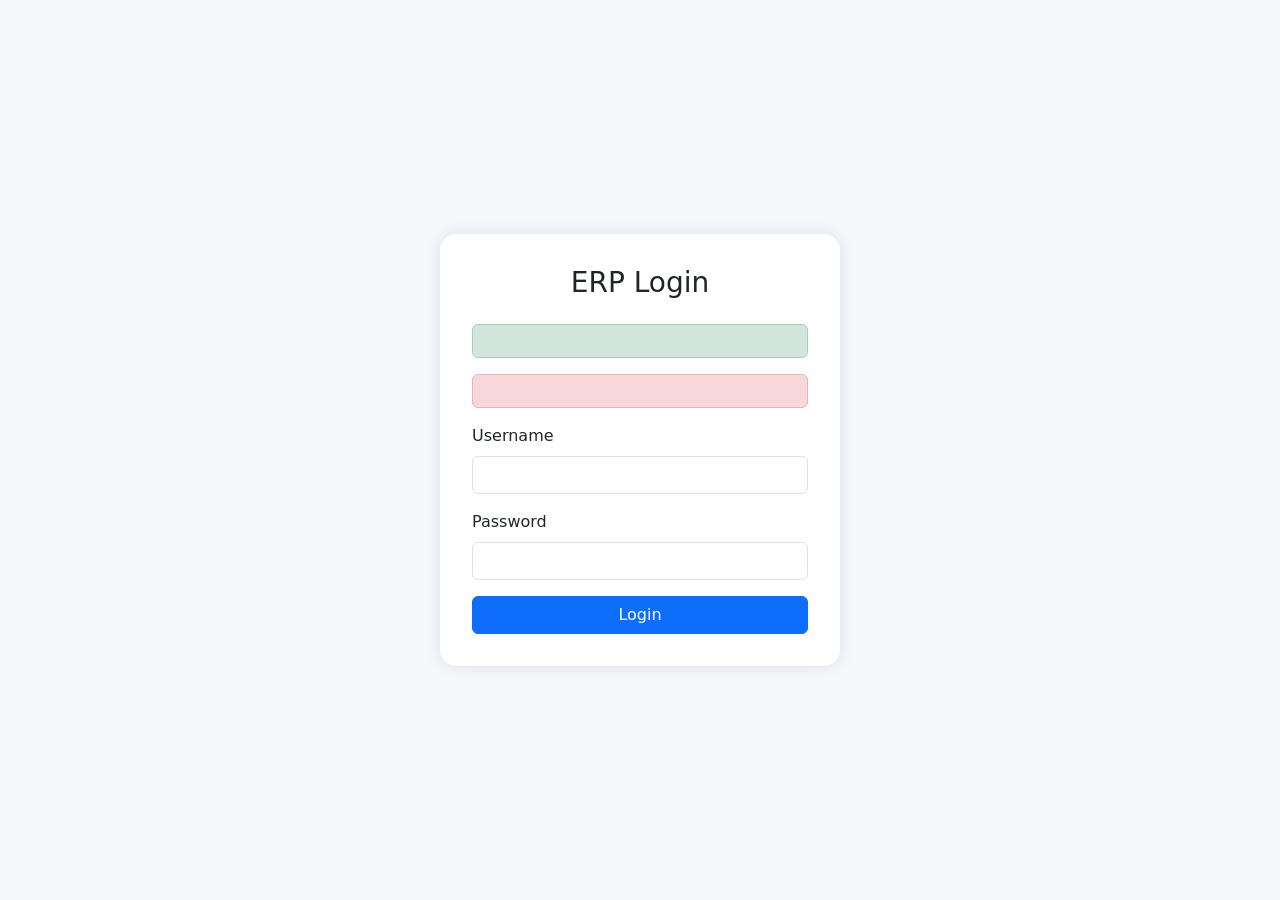
<file: src/main/resources/templates/index.html>
<!DOCTYPE html>
<html lang="en">
<head>
    <meta charset="UTF-8">
    <title>ERPClient - Login</title>
    <!-- Bootstrap CSS CDN -->
    <link href="https://cdn.jsdelivr.net/npm/bootstrap@5.3.0/dist/css/bootstrap.min.css" rel="stylesheet">
    <style>
        body {
            background-color: #f5f7fa;
            height: 100vh;
            display: flex;
            justify-content: center;
            align-items: center;
        }

        #login-container {
            background-color: #ffffff;
            padding: 2rem;
            border-radius: 1rem;
            box-shadow: 0 0 15px rgba(0, 0, 0, 0.1);
            width: 100%;
            max-width: 400px;
        }

        #login-container h3 {
            margin-bottom: 1.5rem;
            text-align: center;
        }

        button[type="submit"] {
            width: 100%;
        }
    </style>
</head>
<body>

<div id="login-container">
    <h3>ERP Login</h3>

    <!-- Display success or error messages -->
    <div th:if="${msg}" class="alert alert-success" role="alert" th:text="${msg}"></div>
    <div th:if="${err}" class="alert alert-danger" role="alert" th:text="${err}"></div>

    <form action="/login" method="post">
        <div class="mb-3">
            <label for="usr" class="form-label">Username</label>
            <input id="usr" type="text" name="inp-usr" class="form-control" required>
        </div>
        <div class="mb-3">
            <label for="pwd" class="form-label">Password</label>
            <input id="pwd" type="password" name="inp-pwd" class="form-control" required>
        </div>
        <div>
            <button type="submit" class="btn btn-primary">Login</button>
        </div>
    </form>
</div>

<!-- Bootstrap JS CDN -->
<script src="https://cdn.jsdelivr.net/npm/bootstrap@5.3.0/dist/js/bootstrap.bundle.min.js"></script>

</body>
</html>
</file>
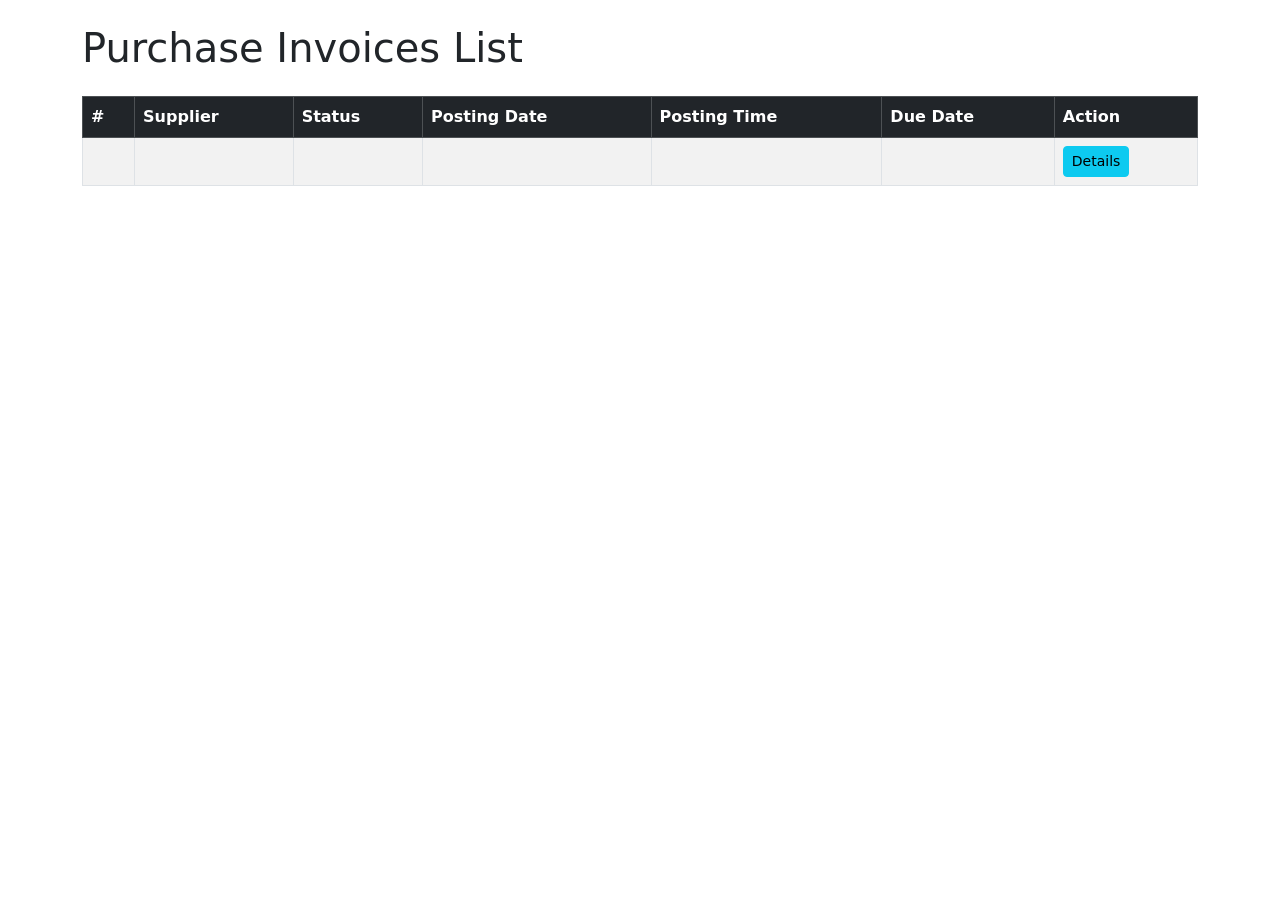
<file: src/main/resources/templates/purchase-invoice/index.html>
<!DOCTYPE html>
<html lang="en">
<head>
    <meta charset="UTF-8">
    <title>ERPClient - Purchase Invoices List</title>
    <!-- Bootstrap CSS -->
    <link href="https://cdn.jsdelivr.net/npm/bootstrap@5.3.0/dist/css/bootstrap.min.css" rel="stylesheet">
    <link rel="stylesheet" th:href="@{/css/list.css}">
</head>
<body>

<header th:include="fragments/navbar"></header>

<main class="container">
    <h1 class="my-4">Purchase Invoices List</h1>
    <div class="table-responsive">
        <table class="table table-bordered table-striped align-middle">
            <thead class="table-dark">
            <tr>
                <th>#</th>
                <th>Supplier</th>
                <th>Status</th>
                <th>Posting Date</th>
                <th>Posting Time</th>
                <th>Due Date</th>
                <th>Action</th>
            </tr>
            </thead>
            <tbody>
            <tr th:each="pi : ${purchaseInvoices}">
                <td th:text="${pi.name}"></td>
                <td th:text="${pi.supplierName}"></td>
                <td th:text="${pi.status}"></td>
                <td th:text="${pi.postingDate}"></td>
                <td th:text="${pi.postingTime}"></td>
                <td th:text="${pi.dueDate}"></td>
                <td>
                    <a class="btn btn-sm btn-info"  th:href="'/purchase-invoices/fiche?name=' + ${pi.name} + '&sp_name=' + ${pi.supplierName}">
                        Details
                    </a>
                </td>
            </tr>
            </tbody>
        </table>
    </div>
</main>

<!-- Bootstrap JS -->
<script src="https://cdn.jsdelivr.net/npm/bootstrap@5.3.0/dist/js/bootstrap.bundle.min.js"></script>

</body>
</html>
</file>
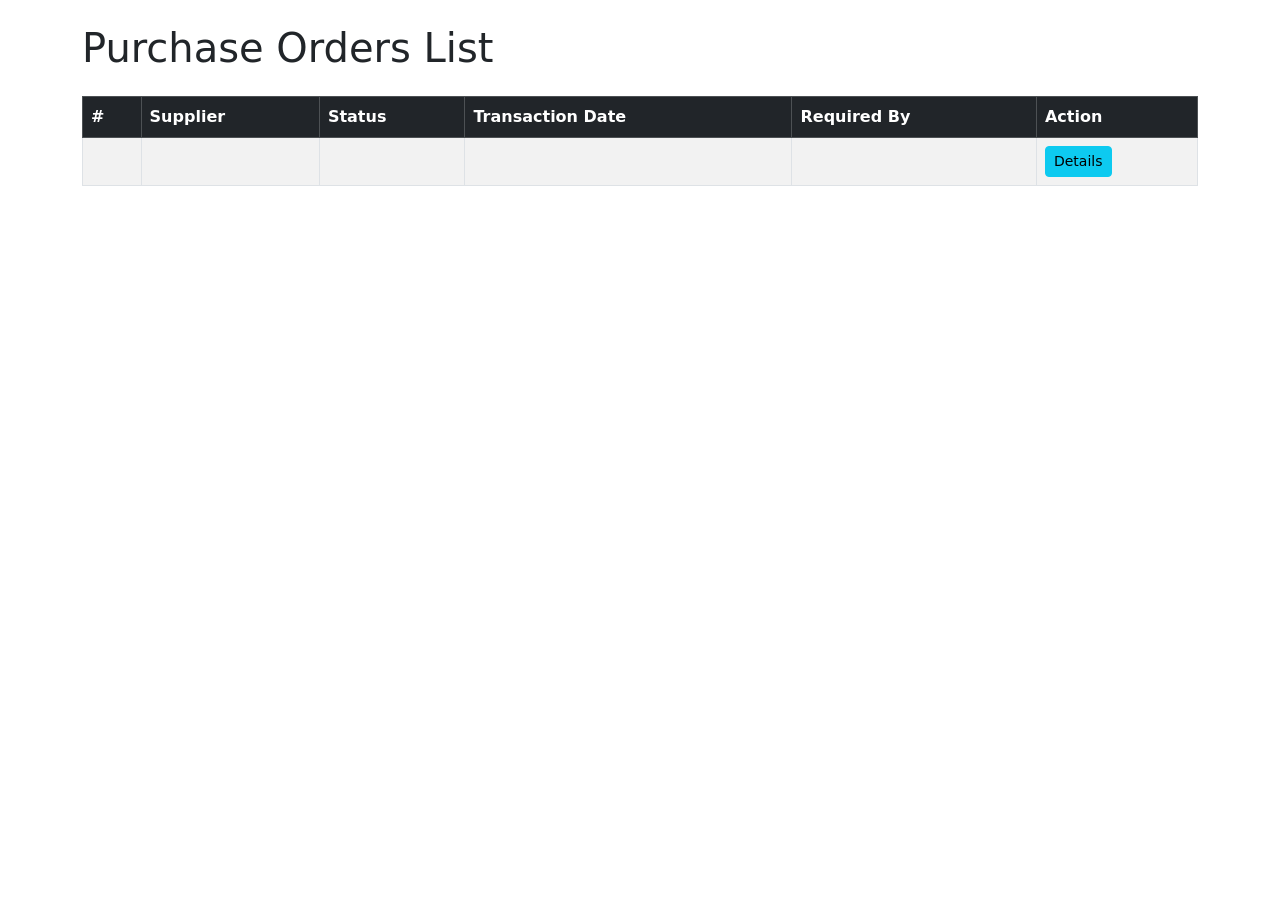
<file: src/main/resources/templates/purchase-order/index.html>
<!DOCTYPE html>
<html lang="en">
<head>
    <meta charset="UTF-8">
    <title>ERPClient - Purchase Orders List</title>
    <!-- Bootstrap CSS -->
    <link href="https://cdn.jsdelivr.net/npm/bootstrap@5.3.0/dist/css/bootstrap.min.css" rel="stylesheet">
    <link rel="stylesheet" th:href="@{/css/list.css}">
</head>
<body>

<header th:include="fragments/navbar"></header>

<main class="container">
    <h1 class="my-4">Purchase Orders List</h1>
    <div class="table-responsive">
        <table class="table table-bordered table-striped align-middle">
            <thead class="table-dark">
            <tr>
                <th>#</th>
                <th>Supplier</th>
                <th>Status</th>
                <th>Transaction Date</th>
                <th>Required By</th>
                <th>Action</th>
            </tr>
            </thead>
            <tbody>
            <tr th:each="po : ${purchaseOrders}">
                <td th:text="${po.name}"></td>
                <td th:text="${po.supplierName}"></td>
                <td th:text="${po.status}"></td>
                <td th:text="${po.transactionDate}"></td>
                <td th:text="${po.scheduleDate}"></td>
                <td>
                    <a class="btn btn-sm btn-info" th:href="'/purchase-orders/fiche?name=' + ${po.name} + '&sp_name=' + ${po.supplierName}">
                        Details
                    </a>
                </td>
            </tr>
            </tbody>
        </table>
    </div>
</main>

<!-- Bootstrap JS -->
<script src="https://cdn.jsdelivr.net/npm/bootstrap@5.3.0/dist/js/bootstrap.bundle.min.js"></script>

</body>
</html>
</file>
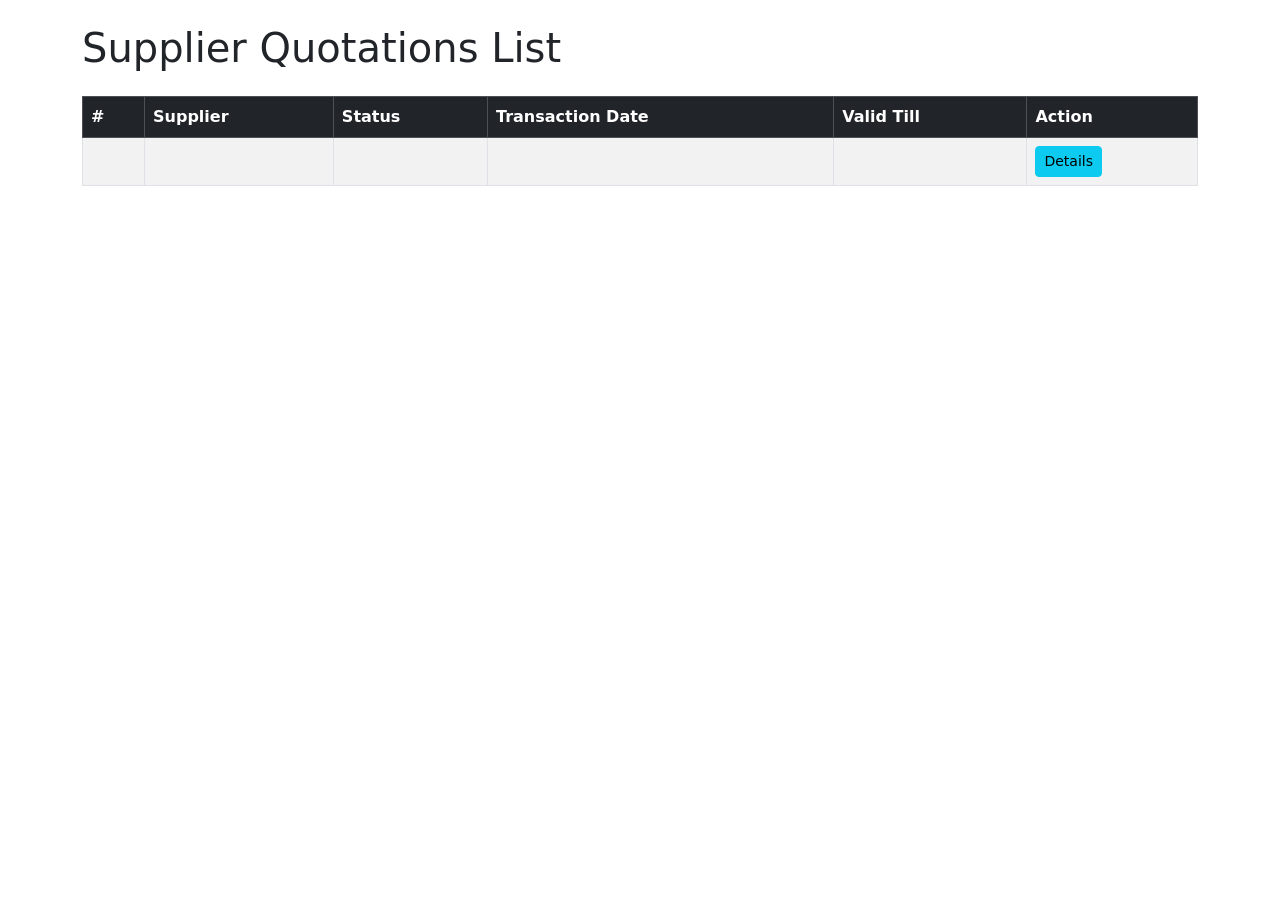
<file: src/main/resources/templates/supplier-quotation/index.html>
<!DOCTYPE html>
<html lang="en">
<head>
    <meta charset="UTF-8">
    <title>ERPClient - Supplier Quotations List</title>
    <!-- Bootstrap CSS -->
    <link href="https://cdn.jsdelivr.net/npm/bootstrap@5.3.0/dist/css/bootstrap.min.css" rel="stylesheet">
    <link rel="stylesheet" th:href="@{/css/list.css}">
</head>
<body>

<header th:include="fragments/navbar"></header>

<main class="container">
    <h1 class="my-4">Supplier Quotations List</h1>
    <div class="table-responsive">
        <table class="table table-bordered table-striped align-middle">
            <thead class="table-dark">
            <tr>
                <th>#</th>
                <th>Supplier</th>
                <th>Status</th>
                <th>Transaction Date</th>
                <th>Valid Till</th>
                <th>Action</th>
            </tr>
            </thead>
            <tbody>
            <tr th:each="sq : ${supplierQuotations}">
                <td th:text="${sq.name}"></td>
                <td th:text="${sq.supplierName}"></td>
                <td th:text="${sq.status}"></td>
                <td th:text="${sq.transactionDate}"></td>
                <td th:text="${sq.validTill}"></td>
                <td>
                    <a class="btn btn-sm btn-info" th:href="'/supplier-quotations/fiche?name=' + ${sq.name} + '&sp_name=' + ${sq.supplierName}">
                        Details
                    </a>
                </td>
            </tr>
            </tbody>
        </table>
    </div>
</main>

<!-- Bootstrap JS -->
<script src="https://cdn.jsdelivr.net/npm/bootstrap@5.3.0/dist/js/bootstrap.bundle.min.js"></script>

</body>
</html>
</file>
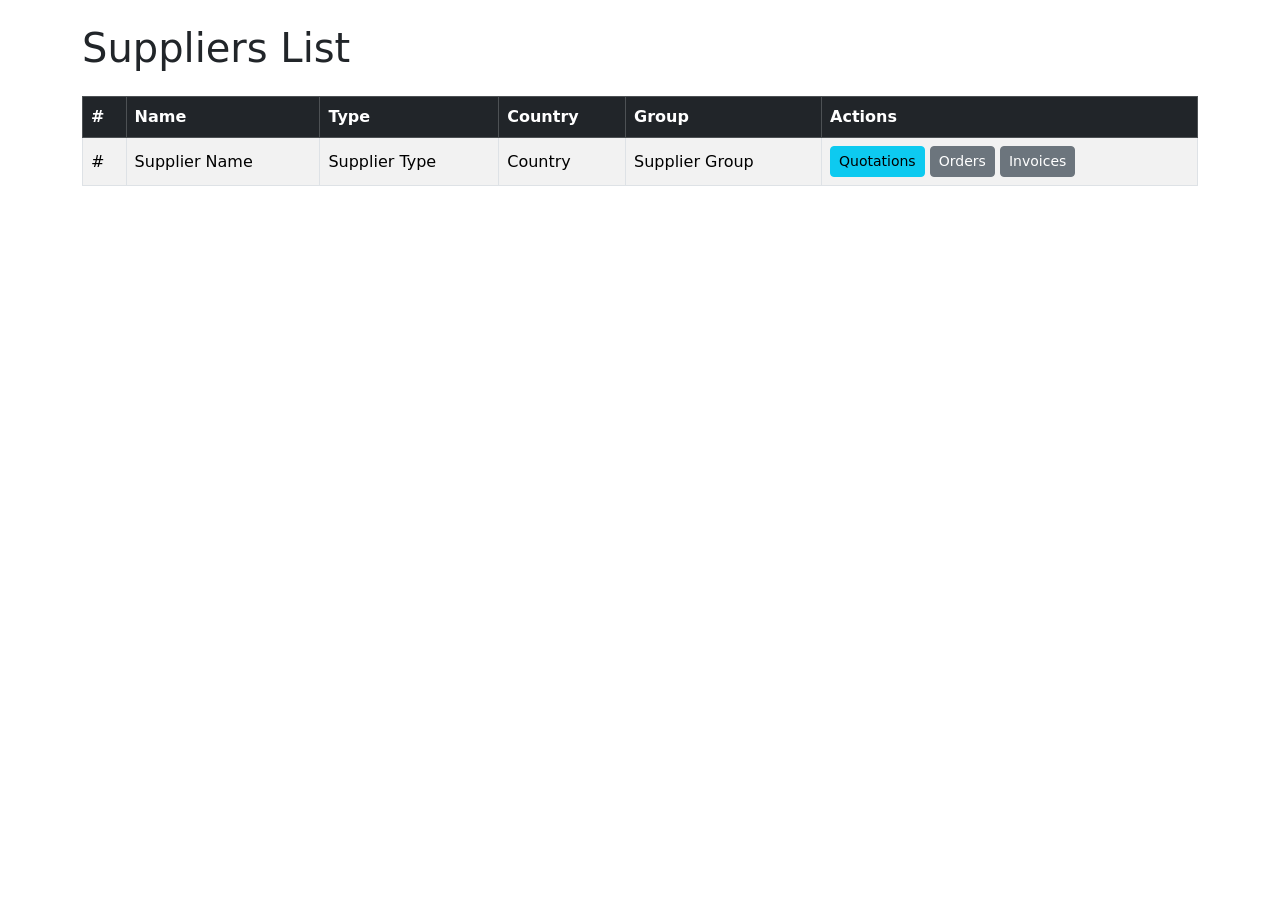
<file: src/main/resources/templates/suppliers/index.html>
<!DOCTYPE html>
<html lang="en">
<head>
    <meta charset="UTF-8">
    <title>ERPClient - Suppliers List</title>
    <!-- Bootstrap CSS -->
    <link href="https://cdn.jsdelivr.net/npm/bootstrap@5.3.0/dist/css/bootstrap.min.css" rel="stylesheet">
    <link rel="stylesheet" th:href="@{/css/list.css}">
</head>
<body>
  
<header th:include="fragments/navbar"></header>

<main class="container">
    <h1 class="my-4">Suppliers List</h1>
    <div class="table-responsive">
        <table class="table table-bordered table-striped align-middle">
            <thead class="table-dark">
            <tr>
                <th>#</th>
                <th>Name</th>
                <th>Type</th>
                <th>Country</th>
                <th>Group</th>
                <th>Actions</th>
            </tr>
            </thead>
            <tbody>
            <tr th:each="supplier : ${suppliers}">
                <td th:text="${supplier.name}">#</td>
                <td th:text="${supplier.supplierName}">Supplier Name</td>
                <td th:text="${supplier.supplierType}">Supplier Type</td>
                <td th:text="${supplier.country}">Country</td>
                <td th:text="${supplier.supplierGroup}">Supplier Group</td>
                <td>
                    <a class="btn btn-sm btn-info" th:href="'/supplier-quotations?supplier_name=' + ${supplier.name}">
                        Quotations
                    </a>
                    <a class="btn btn-sm btn-secondary" th:href="'/purchase-orders?supplier_name=' + ${supplier.name}">
                        Orders
                    </a>
                    <a class="btn btn-sm btn-secondary" th:href="'/purchase-invoices?supplier_name=' + ${supplier.name}">
                        Invoices
                    </a>
                </td>
            </tr>
            </tbody>
        </table>
    </div>
</main>

<!-- Bootstrap JS -->
<script src="https://cdn.jsdelivr.net/npm/bootstrap@5.3.0/dist/js/bootstrap.bundle.min.js"></script>

</body>
</html>
</file>
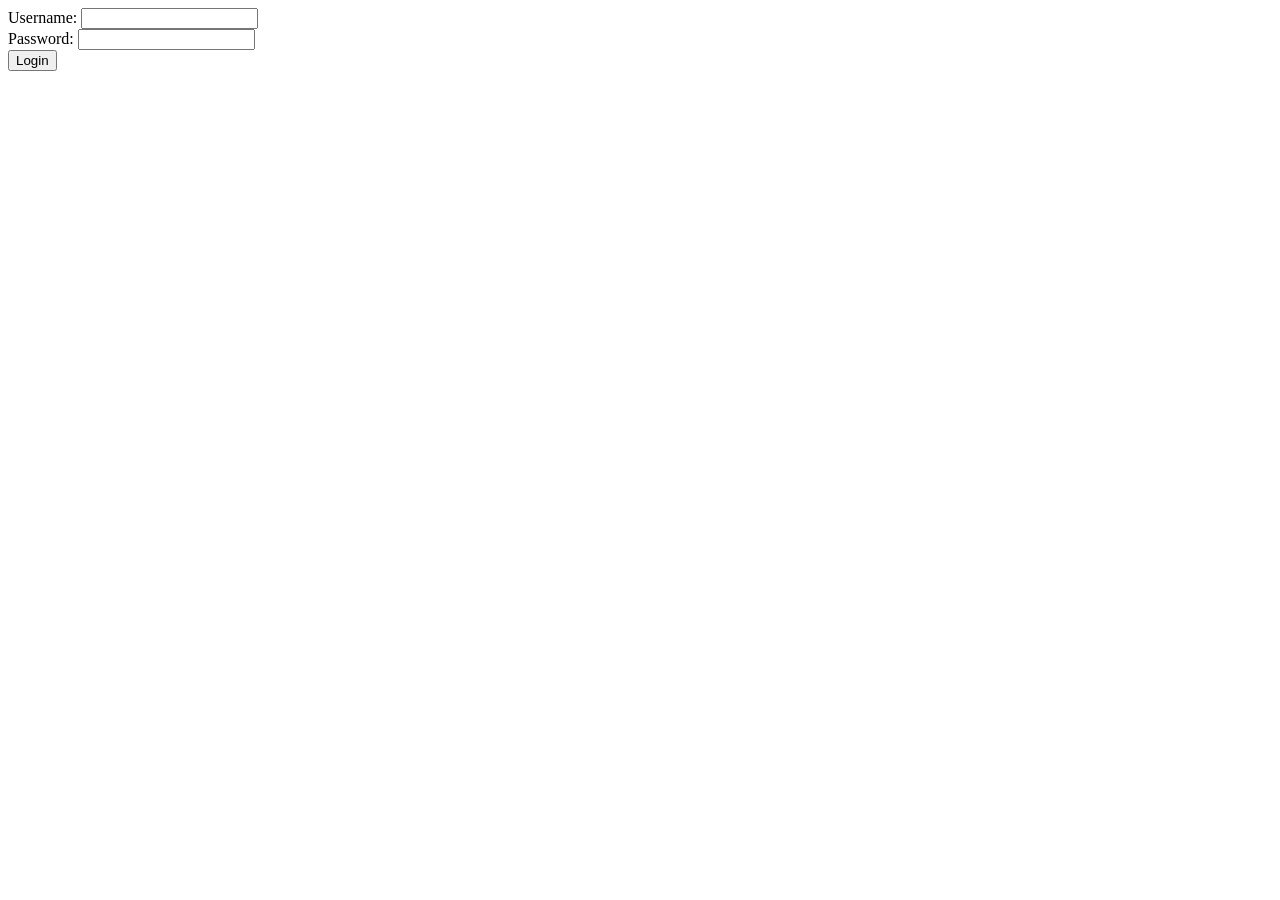
<file: src/main/resources/templates/login.html>
<!DOCTYPE html>
<html lang="en">
<head>
    <meta charset="UTF-8">
    <title>ERPClient-Login</title>
</head>
<body>
<div id="login-container">
    <form>
        <div>
            <label>Username:</label>
            <input type="text" name="inp-usr" required>
        </div>
        <div>
            <label>Password:</label>
            <input type="text" name="inp-pwd" required>
        </div>
        <div>
            <button type="submit">Login</button>
        </div>
    </form>
</div>
</body>
</html>
</file>
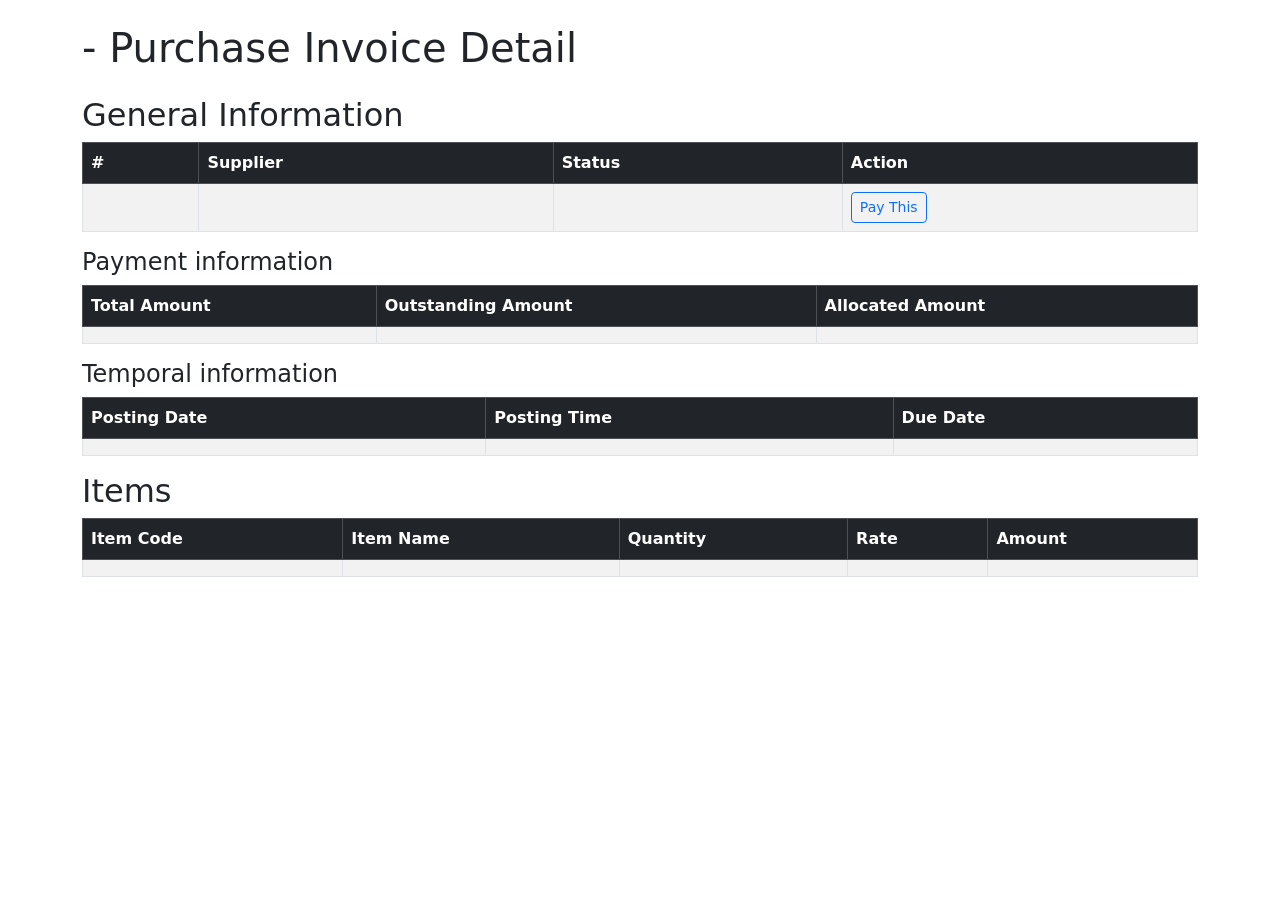
<file: src/main/resources/templates/purchase-invoice/fiche.html>
<!DOCTYPE html>
<html lang="en">
<head>
    <meta charset="UTF-8">
    <meta name="viewport" content="width=device-width, initial-scale=1.0">
    <title>ERPClient - Purchase Invoice Detail</title>
    <!-- Bootstrap CSS CDN -->
    <link href="https://cdn.jsdelivr.net/npm/bootstrap@5.3.0/dist/css/bootstrap.min.css" rel="stylesheet">
    <!-- jQuery CDN -->
    <script src="https://code.jquery.com/jquery-3.6.0.min.js"></script>
    <link rel="stylesheet" th:href="@{/css/list.css}">
</head>
<body>

<header th:include="fragments/navbar"></header>

<main class="container">
    <h1 class="my-4">
        <span th:text="${po.name}"></span> - Purchase Invoice Detail
    </h1>

    <!-- General Quotation Info -->
    <div class="table-container">
        <h2>General Information</h2>

        <table class="table table-bordered table-striped align-middle">
            <thead class="table-dark">
            <tr>
                <th>#</th>
                <th>Supplier</th>
                <th>Status</th>
                <th>Action</th>
            </tr>
            </thead>
            <tbody>
            <tr>
                <td th:text="${po.name}"></td>
                <td th:text="${po.supplierName}"></td>
                <td th:text="${po.status}"></td>
                <td>
                    <button class="btn btn-sm btn-outline-primary edit-rate-btn"
                            th:data-pinvoice-name="${po.name}">
                        Pay This
                    </button>
                </td>
            </tr>
            </tbody>
        </table>

        <!-- Payment Info -->
        <div>
            <h4>Payment information</h4>

            <table class="table table-bordered table-striped align-middle">
                <thead class="table-dark">
                <tr>
                    <th>Total Amount</th>
                    <th>Outstanding Amount</th>
                    <th>Allocated Amount</th>
                </tr>
                </thead>
                <tbody>
                <tr>
                    <td th:text="${po.grandTotal}"></td>
                    <td th:text="${po.outstandingAmount}"></td>
                    <td th:text="${po.allocatedAmount}"></td>
                </tr>
                </tbody>
            </table>
        </div>

        <!-- Temporal Info -->
        <div>
            <h4>Temporal information</h4>

            <table class="table table-bordered table-striped align-middle">
                <thead class="table-dark">
                <tr>
                    <th>Posting Date</th>
                    <th>Posting Time</th>
                    <th>Due Date</th>
                </tr>
                </thead>
                <tbody>
                <tr>
                    <td th:text="${po.postingDate}"></td>
                    <td th:text="${po.postingTime}"></td>
                    <td th:text="${po.dueDate}"></td>
                </tr>
                </tbody>
            </table>
        </div>
    </div>

    <!-- Items Table -->
    <div class="table-container">
        <h2>Items</h2>
        <table class="table table-bordered table-striped align-middle">
            <thead class="table-dark">
            <tr>
                <th>Item Code</th>
                <th>Item Name</th>
                <th>Quantity</th>
                <th>Rate</th>
                <th>Amount</th>
            </tr>
            </thead>
            <tbody>
            <tr th:each="item,iterStat : ${items}">
                <td th:text="${item.itemCode}"></td>
                <td th:text="${item.itemName}"></td>
                <td th:text="${item.qty}"></td>
                <td th:text="${item.rate}"></td>
                <td class="item-rate" th:text="${item.amount}"></td>
            </tr>
            </tbody>
        </table>
    </div>
</main>

<!-- Edit Rate Modal -->
<div class="modal fade" id="editRateModal" tabindex="-1">
    <div class="modal-dialog">
        <div class="modal-content">
            <div class="modal-header">
                <h5 class="modal-title">New Payment Entry</h5>
                <button type="button" class="btn-close" data-bs-dismiss="modal" aria-label="Close"></button>
            </div>
            <div class="modal-body">
                <form id="rateForm">
                    <div class="mb-3">
                        <label for="postingDate" class="form-label">Posting date</label>
                        <input type="date" class="form-control" id="postingDate" required>
                    </div>
                    <div class="mb-3">
                        <label for="amount" class="form-label">Amount</label>
                        <input type="number" step="0.01" class="form-control" id="amount" required>
                    </div>
                    <div class="mb-3">
                        <label for="payment-method" class="form-label">Payment Method</label>
                        <input type="text" class="form-control" id="payment-method" value="Cash" readonly>
                    </div>
                    <input type="hidden" id="rowIndex">
                </form>
            </div>
            <div class="modal-footer">
                <button type="button" class="btn btn-secondary" data-bs-dismiss="modal">Cancel</button>
                <button type="button" class="btn btn-primary" id="saveRateBtn">Submit Payment</button>
            </div>
        </div>
    </div>
</div>

<!-- Bootstrap JS Bundle with Popper -->
<script src="https://cdn.jsdelivr.net/npm/bootstrap@5.3.0/dist/js/bootstrap.bundle.min.js"></script>

<script>
    $(document).ready(function () {
        // Initialize modal
        const editRateModal = new bootstrap.Modal(document.getElementById('editRateModal'), {focus: true});

        const editRateBtn = $('.edit-rate-btn');

        // Handle edit button click
        editRateBtn.click(function () {
            editRateModal.show();
        });

        // Handle save button click
        $('#saveRateBtn').click(function () {
            const purchaseInvoiceId = editRateBtn.data('pinvoice-name');
            const amount = $('#amount').val();
            const postingDate = $('#postingDate').val();

            console.log(purchaseInvoiceId, amount, postingDate)

            if (!amount || amount <= 0) {
                console.log(amount)

                alert('Please enter a valid rate');
                return;
            }

            if (!postingDate) {
                console.log(postingDate);
                
                alert('Please enter a posting date');
                return;
            }

            // Here you would typically make an AJAX call to update the rate in your backend
            $.ajax({
                url: '/purchase-invoices/add-payment',
                method: 'POST',
                contentType: 'application/json',
                data: JSON.stringify({
                    purchaseInvoiceId: purchaseInvoiceId,
                    postingDate: postingDate,
                    amount: amount,
                }),
                success: function (response) {
                    // Handle success
                    editRateModal.hide();
                },
                error: function (xhr) {
                    // Handle error
                    alert('Error during payment');
                }
            });

            // // Update the table display
            // $(
            //     $('.item-rate')[rowIndex]
            // ).text(amount);


            // For now, just close the modal
            editRateModal.hide();
        });
    });
</script>
</body>
</html>
</file>
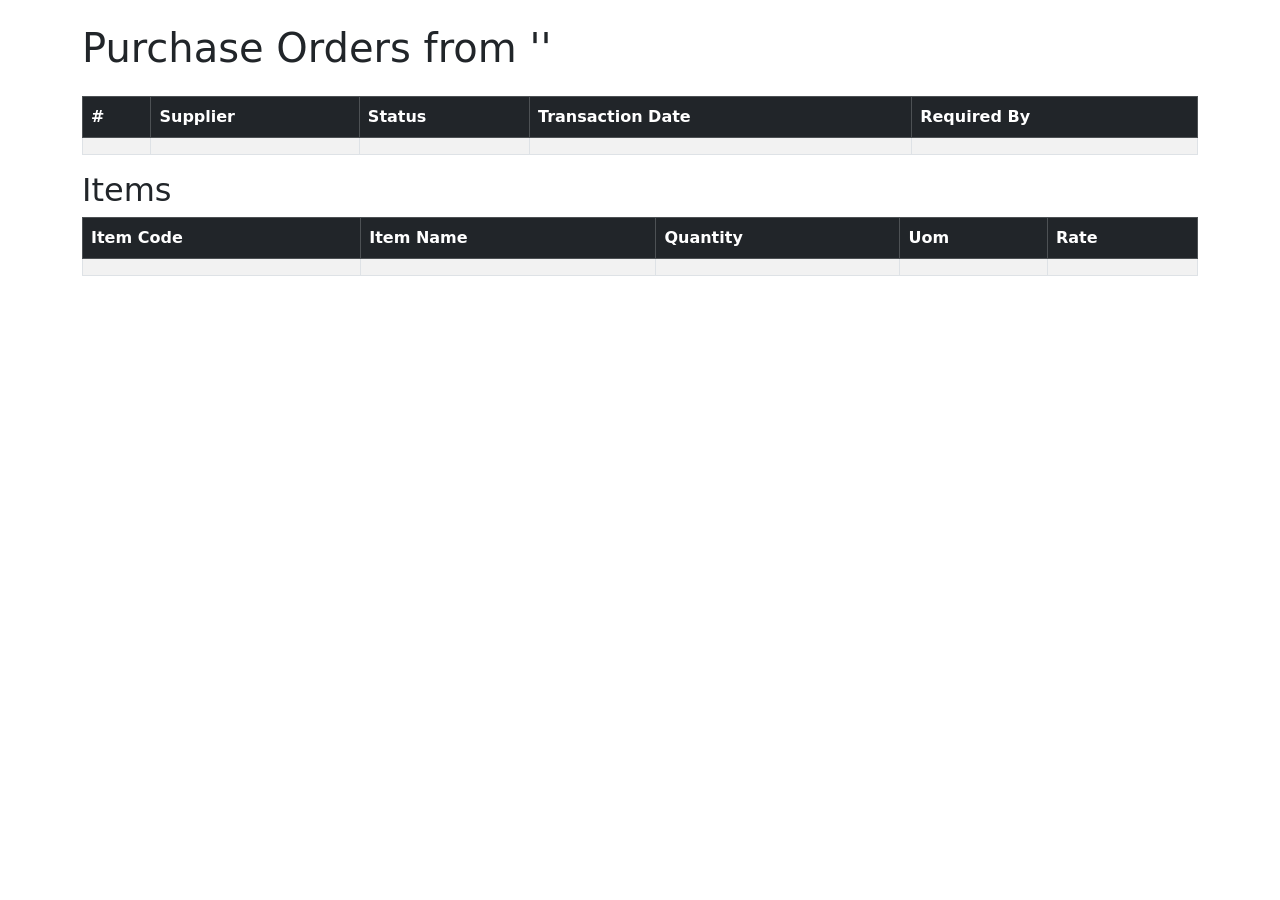
<file: src/main/resources/templates/purchase-order/fiche.html>
<!DOCTYPE html>
<html lang="en">
<head>
    <meta charset="UTF-8">
    <meta name="viewport" content="width=device-width, initial-scale=1.0">
    <title>ERPClient - Quotations List</title>
    <!-- Bootstrap CSS CDN -->
    <link href="https://cdn.jsdelivr.net/npm/bootstrap@5.3.0/dist/css/bootstrap.min.css" rel="stylesheet">
    <!-- jQuery CDN -->
    <script src="https://code.jquery.com/jquery-3.6.0.min.js"></script>
    <link rel="stylesheet" th:href="@{/css/list.css}">
</head>
<body>

<header th:include="fragments/navbar"></header>

<main class="container">
    <h1 class="my-4">
        Purchase Orders from '<span th:text="${po.supplierName}"></span>'
    </h1>

    <!-- General Quotation Info -->
    <div class="table-responsive">
        <table class="table table-bordered table-striped align-middle">
            <thead class="table-dark">
            <tr>
                <th>#</th>
                <th>Supplier</th>
                <th>Status</th>
                <th>Transaction Date</th>
                <th>Required By</th>
            </tr>
            </thead>
            <tbody>
            <tr>
                <td th:text="${po.name}"></td>
                <td th:text="${po.supplierName}"></td>
                <td th:text="${po.status}"></td>
                <td th:text="${po.transactionDate}"></td>
                <td th:text="${po.scheduleDate}"></td>
            </tr>
            </tbody>
        </table>
    </div>

    <!-- Items Table -->
    <div class="table-container">
        <h2>Items</h2>
        <table class="table table-bordered table-striped align-middle">
            <thead class="table-dark">
            <tr>
                <th>Item Code</th>
                <th>Item Name</th>
                <th>Quantity</th>
                <th>Uom</th>
                <th>Rate</th>
            </tr>
            </thead>
            <tbody>
            <tr th:each="item,iterStat : ${items}">
                <td th:text="${item.itemCode}"></td>
                <td th:text="${item.itemName}"></td>
                <td th:text="${item.qty}"></td>
                <td th:text="${item.uom}"></td>
                <td class="item-rate" th:text="${item.rate}"></td>
            </tr>
            </tbody>
        </table>
    </div>
</main>

<!-- Bootstrap JS Bundle with Popper -->
<script src="https://cdn.jsdelivr.net/npm/bootstrap@5.3.0/dist/js/bootstrap.bundle.min.js"></script>

</body>
</html>
</file>
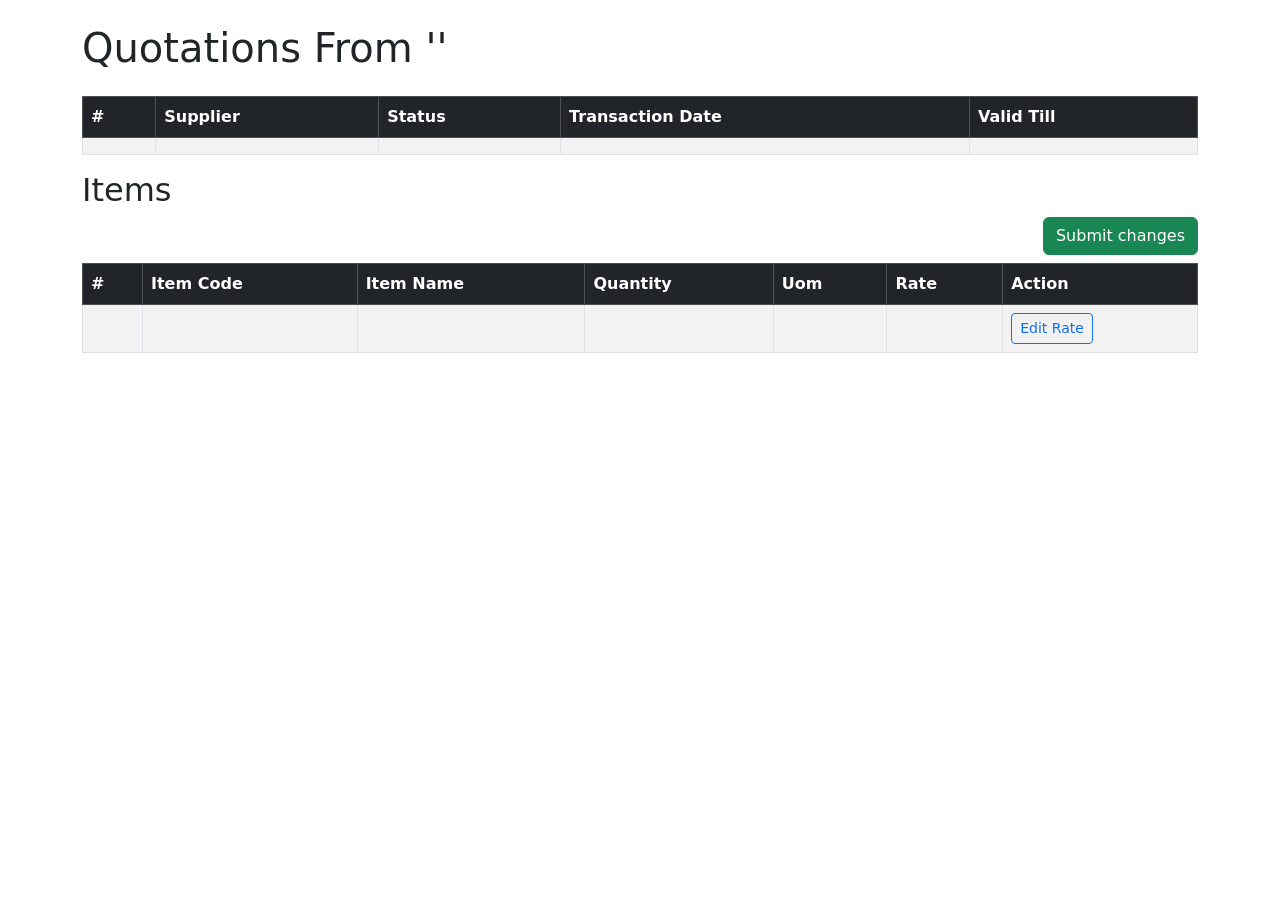
<file: src/main/resources/templates/supplier-quotation/fiche.html>
<!DOCTYPE html>
<html lang="en">
<head>
    <meta charset="UTF-8">
    <meta name="viewport" content="width=device-width, initial-scale=1.0">
    <title>ERPClient - Quotations List</title>
    <!-- Bootstrap CSS CDN -->
    <link href="https://cdn.jsdelivr.net/npm/bootstrap@5.3.0/dist/css/bootstrap.min.css" rel="stylesheet">
    <!-- jQuery CDN -->
    <script src="https://code.jquery.com/jquery-3.6.0.min.js"></script>
    <link rel="stylesheet" th:href="@{/css/list.css}">
</head>
<body>

<header th:include="fragments/navbar"></header>

<main class="container">
    <h1 class="my-4">
        Quotations From '<span th:text="${sq.supplierName}"></span>'
    </h1>

    <!-- General Quotation Info -->
    <div class="table-responsive">
        <table class="table table-bordered table-striped align-middle">
            <thead class="table-dark">
            <tr>
                <th>#</th>
                <th>Supplier</th>
                <th>Status</th>
                <th>Transaction Date</th>
                <th>Valid Till</th>
            </tr>
            </thead>
            <tbody>
            <tr>
                <td th:text="${sq.name}"></td>
                <td th:text="${sq.supplierName}"></td>
                <td th:text="${sq.status}"></td>
                <td th:text="${sq.transactionDate}"></td>
                <td th:text="${sq.validTill}"></td>
            </tr>
            </tbody>
        </table>
    </div>

    <!-- Items Table -->
    <div class="table-container">
        <h2>Items</h2>
        <div class="my-2 text-end" th:if="${#strings.equalsIgnoreCase(sq.status, 'draft')}">
            <a class="btn btn-success"
                th:href="@{/supplier-quotations/submit(quotation_name=${sq.name}, sp_name=${sq.supplierName})}">
                    Submit changes
            </a>
        </div>
        <table class="table table-bordered table-striped align-middle">
            <thead class="table-dark">
            <tr>
                <th>#</th>
                <th>Item Code</th>
                <th>Item Name</th>
                <th>Quantity</th>
                <th>Uom</th>
                <th>Rate</th>
                <th>Action</th>
            </tr>
            </thead>
            <tbody>
            <tr th:each="item,iterStat : ${items}">
                <td th:text="${item.name}"></td>
                <td th:text="${item.itemCode}"></td>
                <td th:text="${item.itemName}"></td>
                <td th:text="${item.qty}"></td>
                <td th:text="${item.uom}"></td>
                <td class="item-rate" th:text="${item.rate}"></td>
                <td>
                    <button class="btn btn-sm btn-outline-primary edit-rate-btn"
                            th:data-item-id="${item.name}"
                            th:data-item-code="${item.itemCode}"
                            th:data-current-rate="${item.rate}"
                            th:data-current-qty="${item.qty}"
                            th:data-row-index="${iterStat.index}"
                            th:if="${#strings.equalsIgnoreCase(sq.status, 'draft')}">
                        Edit Rate
                    </button>
                </td>
            </tr>
            </tbody>
        </table>
    </div>
</main>

<!-- Edit Rate Modal -->
<div class="modal fade"
     id="editRateModal"
     tabindex="-1"
     role="dialog"
     aria-labelledby="editRateTitle"
     aria-modal="true">
    <div class="modal-dialog">
        <div class="modal-content">
            <div class="modal-header">
                <h5 class="modal-title">Edit Item Rate</h5>
                <button type="button" class="btn-close" data-bs-dismiss="modal" aria-label="Close"></button>
            </div>
            <div class="modal-body">
                <form id="rateForm">
                    <div class="mb-3">
                        <label for="itemCode" class="form-label">Item Code</label>
                        <input type="text" class="form-control" id="itemCode" readonly>
                    </div>
                    <div class="mb-3">
                        <label for="newRate" class="form-label">New Rate</label>
                        <input type="number" step="0.01" class="form-control" id="newRate" required>
                    </div>
                    <div class="mb-3">
                        <label for="newQty" class="form-label">New Qty</label>
                        <input type="number" step="1" class="form-control" id="newQty" required>
                    </div>
                    <input type="hidden" id="itemId">
                    <input type="hidden" id="rowIndex">
                </form>
            </div>
            <div class="modal-footer">
                <button type="button" class="btn btn-secondary" data-bs-dismiss="modal">Cancel</button>
                <button type="button" class="btn btn-primary" id="saveRateBtn">Save Changes</button>
            </div>
        </div>
    </div>
</div>

<!-- Bootstrap JS Bundle with Popper -->
<script src="https://cdn.jsdelivr.net/npm/bootstrap@5.3.0/dist/js/bootstrap.bundle.min.js"></script>

<script>
    $(document).ready(function () {
        // Initialize modal
        const editRateModal = new bootstrap.Modal(document.getElementById('editRateModal'), {focus: true});

        // Handle edit button click
        $('.edit-rate-btn').click(function () {
            let itemId = $(this).data('item-id');
            let itemCode = $(this).data('item-code');
            let currentRate = $(this).data('current-rate');
            let currentQty = $(this).data('current-qty');
            let rowIndex = $(this).data('row-index');

            $('#itemId').val(itemId);
            $('#itemCode').val(itemCode);
            $('#newRate').val(currentRate);
            $('#newQty').val(currentQty);
            $('#rowIndex').val(rowIndex);

            editRateModal.show();
        });

        // Handle save button click
        $('#saveRateBtn').click(function () {
            const newRate = $('#newRate').val();
            const newQty = $('#newQty').val();
            const rowIndex = $('#rowIndex').val();

            if (newRate && newRate > 0) {
                // Here you would typically make an AJAX call to update the rate in your backend
                $.ajax({
                    url: '/supplier-quotations/update-item-rate',
                    method: 'POST',
                    contentType: 'application/json',
                    data: JSON.stringify({
                        itemId: $('#itemId').val(),
                        newRate: newRate,
                        newQty: newQty
                    }),
                    success: function (response) {
                        // Handle success
                        editRateModal.hide();
                    },
                    error: function (xhr) {
                        // Handle error
                        console.log(xhr);
                        alert('Error updating rate');
                    }
                });

                // Update the table display
                $($('.item-rate')[rowIndex]).text(newRate);
                $($('.item-qty')[rowIndex]).text(newQty);

                // For now, just close the modal
                editRateModal.hide();
            } else {
                alert('Please enter a valid rate');
            }
        });
    });
</script>
</body>
</html>
</file>
